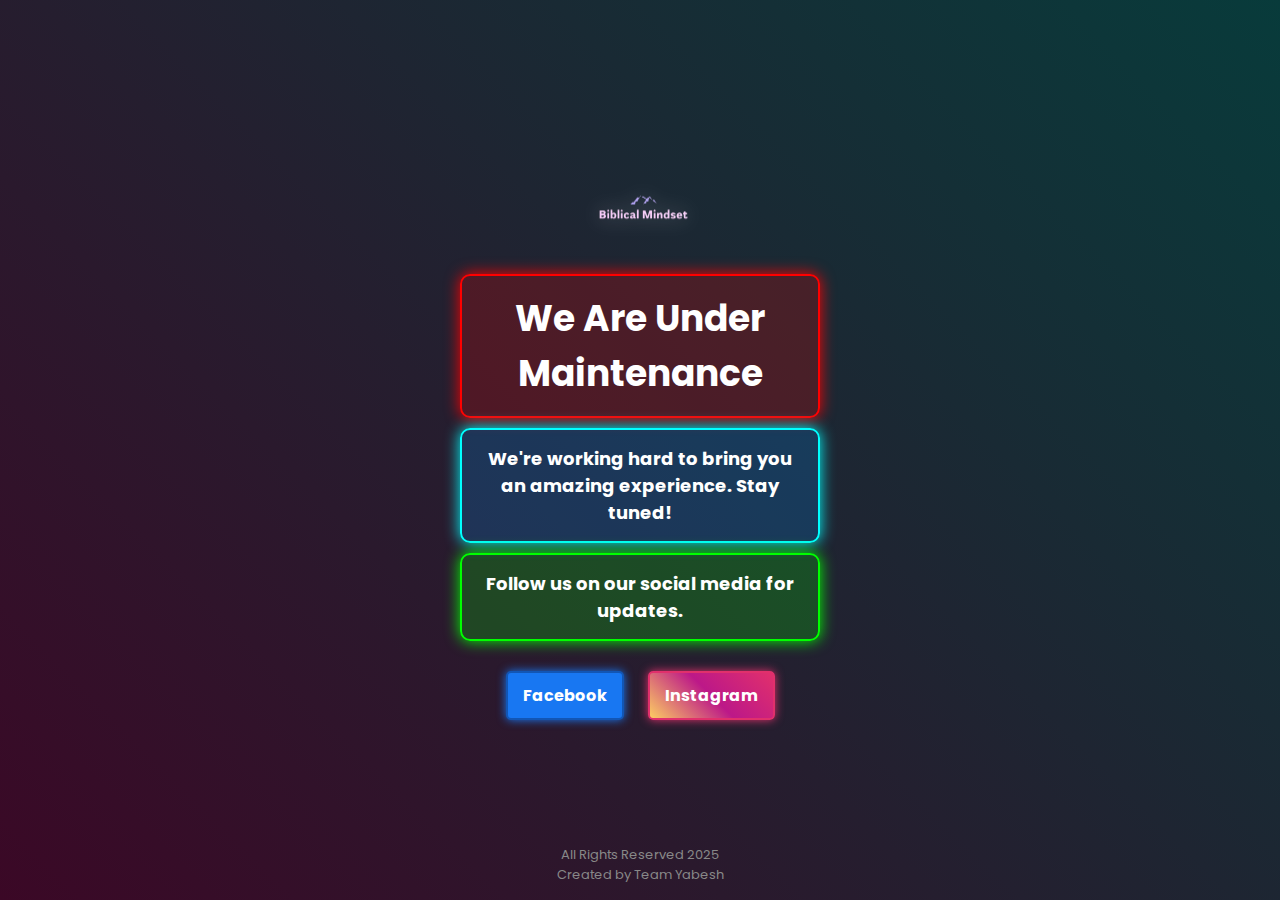
<file: index.html>
<!DOCTYPE html>
<html lang="en">
<head>
    <meta charset="UTF-8">
    <meta name="viewport" content="width=device-width, initial-scale=1.0">
    <title>Under Maintenance</title>
    <style>
        /* Import Google Font */
        @import url('https://fonts.googleapis.com/css2?family=Poppins:wght@300;400;600&display=swap');

        * {
            margin: 0;
            padding: 0;
            box-sizing: border-box;
            font-family: 'Poppins', sans-serif;
        }

        /* Dark Background with Neon Glow */
        body {
            background: #0a0a0a;
            color: white;
            text-align: center;
            height: 100vh;
            display: flex;
            flex-direction: column;
            justify-content: center;
            align-items: center;
            position: relative;
            overflow: hidden;
        }

        /* Background Overlay */
        .background-overlay {
            position: absolute;
            width: 100%;
            height: 100%;
            background: linear-gradient(45deg, rgba(255,0,150,0.2), rgba(0,255,255,0.2));
            z-index: 0;
        }

        /* Centered Content */
        .container {
            position: relative;
            z-index: 2;
            text-align: center;
        }

        /* Logo Styling */
        .logo {
            width: 120px;
            margin-bottom: 20px;
            filter: drop-shadow(0px 0px 10px rgba(255, 255, 255, 0.3));
        }

        /* Colorful Neon Boxes */
        .box {
            width: 90%;
            max-width: 400px;
            padding: 15px;
            margin: 10px auto;
            border-radius: 10px;
            font-size: 18px;
            font-weight: bold;
        }

        /* Neon Box Colors */
        .neon-red {
            background: rgba(255, 0, 0, 0.2);
            border: 2px solid red;
            box-shadow: 0px 0px 15px red;
            color: white;
        }

        .neon-blue {
            background: rgba(0, 150, 255, 0.2);
            border: 2px solid cyan;
            box-shadow: 0px 0px 15px cyan;
        }

        .neon-green {
            background: rgba(0, 255, 0, 0.2);
            border: 2px solid lime;
            box-shadow: 0px 0px 15px lime;
        }

        /* Social Media Links */
        .social-links {
            margin-top: 20px;
        }

        .social-links a {
            display: inline-block;
            margin: 10px;
            padding: 10px 15px;
            border-radius: 5px;
            text-decoration: none;
            font-size: 16px;
            font-weight: bold;
            color: white;
            transition: 0.3s ease;
        }

        .facebook {
            background: #1877f2;
            border: 2px solid #1256b5;
            box-shadow: 0px 0px 10px #1877f2;
        }

        .instagram {
            background: linear-gradient(45deg, #fccc63, #bc1888, #e1306c);
            border: 2px solid #e1306c;
            box-shadow: 0px 0px 10px #e1306c;
        }

        .social-links a:hover {
            opacity: 0.8;
        }

        /* Footer Styling */
        footer {
            position: absolute;
            bottom: 15px;
            width: 100%;
            text-align: center;
            color: #888;
            font-size: 13px;
        }

        /* Mobile Optimization */
        @media (max-width: 480px) {
            .box {
                font-size: 16px;
                padding: 10px;
            }
            .logo {
                width: 90px;
            }
        }
    </style>
</head>
<body>

    <!-- Animated Background -->
    <div class="background-overlay"></div>

    <!-- Maintenance Content -->
    <div class="container">
        <img src="logo.png" alt="Biblical Mindset Logo" class="logo">
        <div class="box neon-red">
            <h1>We Are Under Maintenance</h1>
        </div>
        <div class="box neon-blue">
            <p>We're working hard to bring you an amazing experience. Stay tuned!</p>
        </div>
        <div class="box neon-green">
            <p>Follow us on our social media for updates.</p>
        </div>

        <!-- Social Media Buttons -->
        <div class="social-links">
            <a href="https://www.facebook.com/share/19vTRQNHLj/" target="_blank" class="facebook">Facebook</a>
            <a href="https://www.instagram.com/mrryabesh?igsh=cXUwMmFwNmZ0eWtt" target="_blank" class="instagram">Instagram</a>
        </div>
    </div>

    <!-- Footer -->
    <footer>
        <p>All Rights Reserved 2025</p>
        <p>Created by Team Yabesh</p>
    </footer>

</body>
        </html>
</file>
